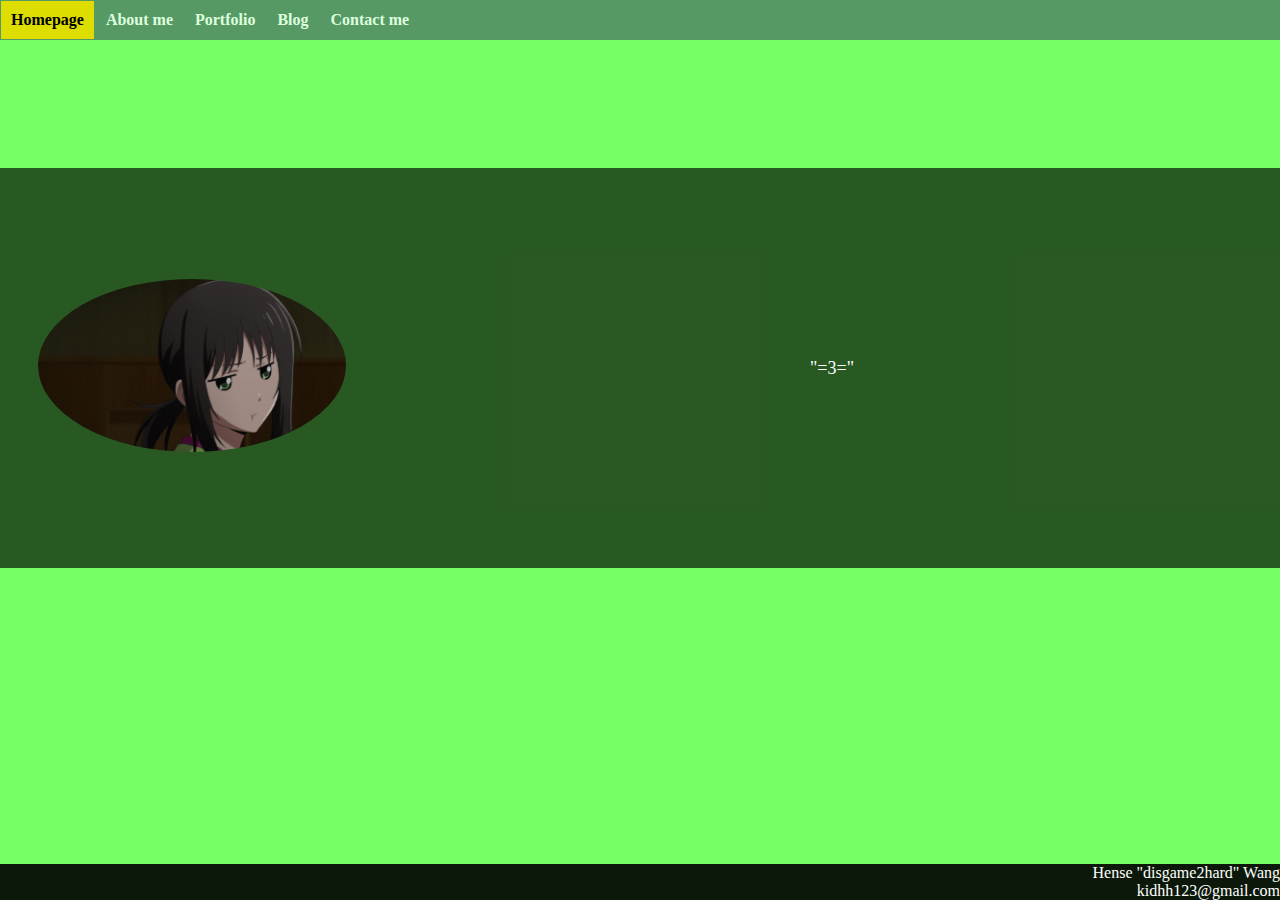
<file: index.html>
<!DOCTYPE html>
<html>
  <head>
    <meta charset="UTF-8">
    <title>DisGame2Hard</title>
    <meta name="description" content="2hard's personal website">
	<style>
		*{
		  box-sizing:border-box;
		}
		body{  
		  margin:0;
		  background-color: #77ff66;
		}
		.header{
		  display: none;
		  background-color: #129921;
		  padding: 5px;
		  
		  font-size: 10vw;
		  font-family: fantasy;
		  
		  text-align: center;
		  letter-spacing: 2px;
		}
		.nav{
		  background-color: #569965;
		  overflow:hidden;
		}
		.nav a{
		  margin:1px;
		  padding: 10px; 
		  float:left;
		  color: #ddffdd;
		   
		  font-weight:bold;
		  text-align:center;
		  text-decoration: none;
		  
		  cursor: pointer;
		}
		.nav a:hover{
		  background-color:#dddd00;
		  color: black;
		}
		.nav .active{
		  background-color:#dddd00;
		  color: black;
		}
		.content{
		  margin-top:10%;
		  background-color: rgb(0,0,0,0.65);
		  height:400px;
		  font-size:0;
		  text-align: center;
		}
		.content:before{
		  content: 'for vertical align';
		  width:0;
		  display:inline-block;
		  vertical-align: middle;
		  height:100%;
		}
		.content .column1{
		  overflow:left;
		  display:inline-block;
		  vertical-align: middle;
		  width:30%;
		  font-size:18px;
		}
		.content .column2{
		  overflow:left;
		  display:inline-block;
		  vertical-align: middle;
		  width:70%;
		  font-size:18px;
		  color: white;
		}
		img{
		  border-radius:100%;
		  width:80%;
		}
		.footer{
		  position:absolute;
		  bottom:0;
		  width:100%;
		  background-color: rgb(0,0,0,0.9);
		  margin-top:5px;
		  text-align:right;
		  color:white;
		}	
	</style>
  </head>
  <body>
    <div class="header">2HARD</div>
    <div class="nav">
      <a class="active">Homepage</a>
      <a href="aboutme.html">About me</a>
      <a href="portfolios.html">Portfolio</a>
      <a>Blog</a>
      <a href="https://www.facebook.com/yuheng.wang.16" target="_blank">Contact me</a>
    </div>
    <div class="content">
      <div class="column1">
        <img src="images/ayano.jpg" alt="qq">        
      </div>
      <div class="column2">
        "=3="
      </div>
    </div>
    <div class="footer">
      Hense "disgame2hard" Wang<br>
      kidhh123@gmail.com
    </div>
  </body>
</html>
</file>
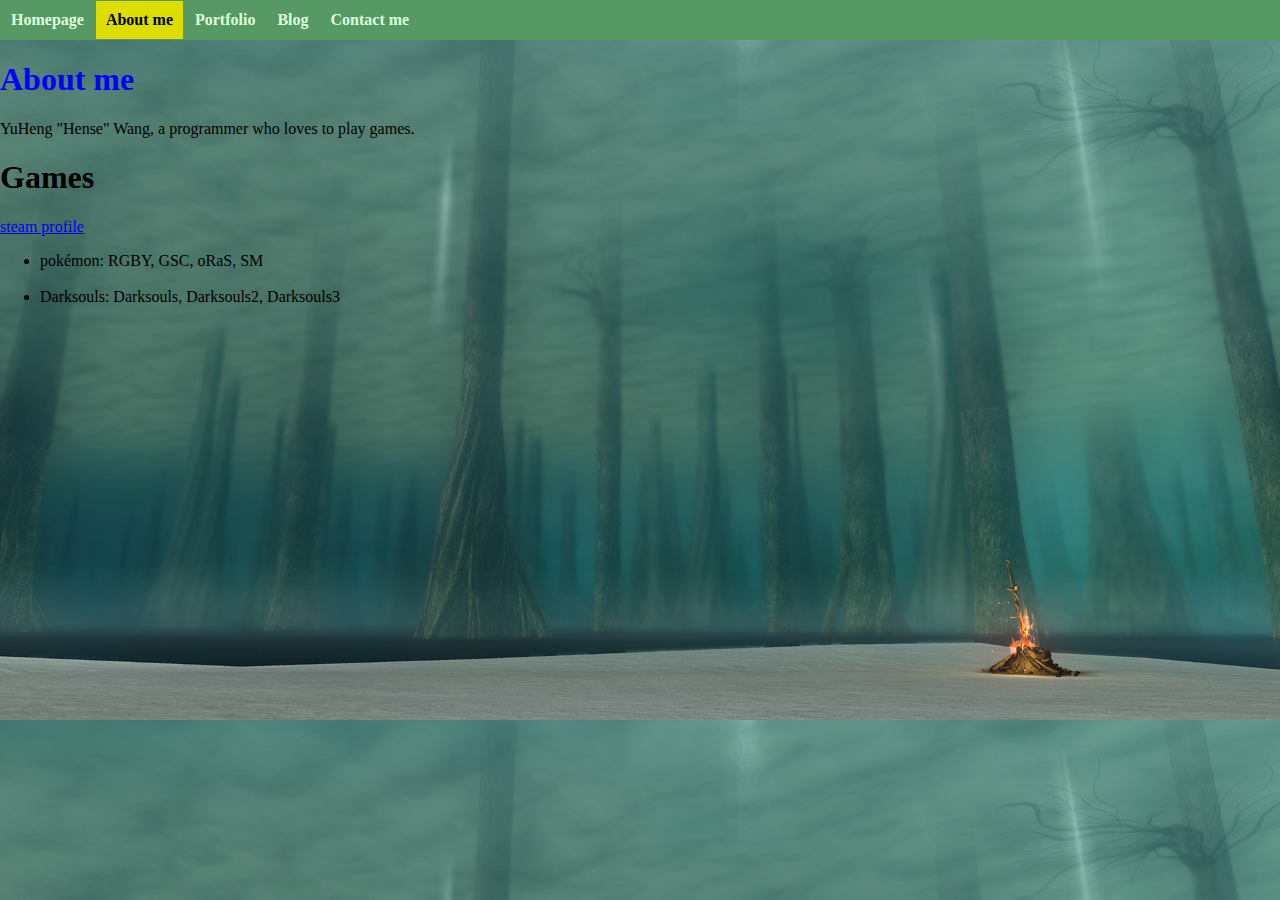
<file: aboutme.html>
<!DOCTYPE html>
<html>
<head>
	<title>about me</title>
	<meta name="viewport" content="width=device-width, initial-scale=1.0">
	<style>
		*{
		  box-sizing: border-box;
		}
		body{
		  margin:0;

			background-image:url(images/ash_lake.jpg);
			background-size: cover;
		}
		.nav{
		  background-color: #569965;
		  overflow:hidden;
		}
		.nav a{
		  margin:1px;
		  padding: 10px; 
		  float:left;
		  color: #ddffdd;
		   
		  font-weight:bold;
		  text-align:center;
		  text-decoration: none;
		  
		  cursor: pointer;
		}
		.nav a:hover{
		  background-color:#dddd00;
		  color: black;
		}
		.nav .active{
		  background-color:#dddd00;
		  color: black;
		}
	</style>
</head>

<body>
	<div class="nav">
      <a href="index.html" >Homepage</a>
      <a class="active">About me</a>
      <a href="portfolios.html">Portfolio</a>
      <a>Blog</a>
      <a href="https://www.facebook.com/yuheng.wang.16" target="_blank">Contact me</a>
    </div>

	<div>
		<h1 style="color:blue;">About me</h1>
		<p>YuHeng "Hense" Wang, a programmer who loves to play games.</p>
	</div>
	
	<div class="gameInfo">
		<h1>Games</h1>
		<a href = "http://steamcommunity.com/id/disgame2hard">steam profile</a>

		<ul>
			<li>pokémon: RGBY, GSC, oRaS, SM</li><br>
			<li>Darksouls: Darksouls, Darksouls2, Darksouls3</li>
		</ul>

	</div>

</body>
</html>
</file>
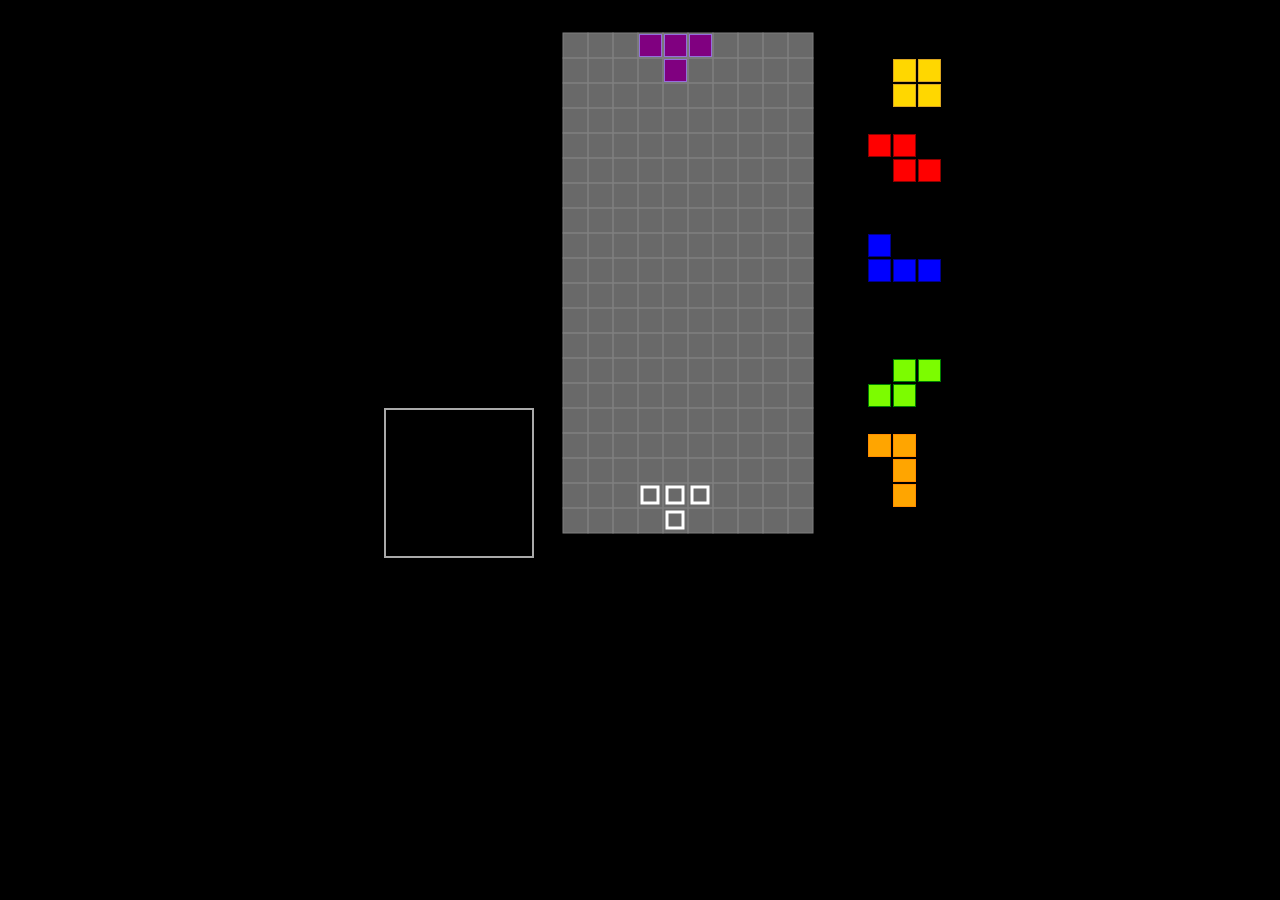
<file: games/tetris_clone.html>
<html>

<head>
	<title></title>
</head>

<body style="background-color:black">
	<div style = "position: absolute; left:50%; margin-left:-20%; display: block;">
		<canvas id="holdCanvas" width="150" height="150" ></canvas>
		<canvas id="tetris" width="300" height="550" ></canvas>
		<canvas id="queueCanvas" width="150" height="550" ></canvas>
	</div>
	<script src="tetris.js"></script>
</body>

</html>
</file>
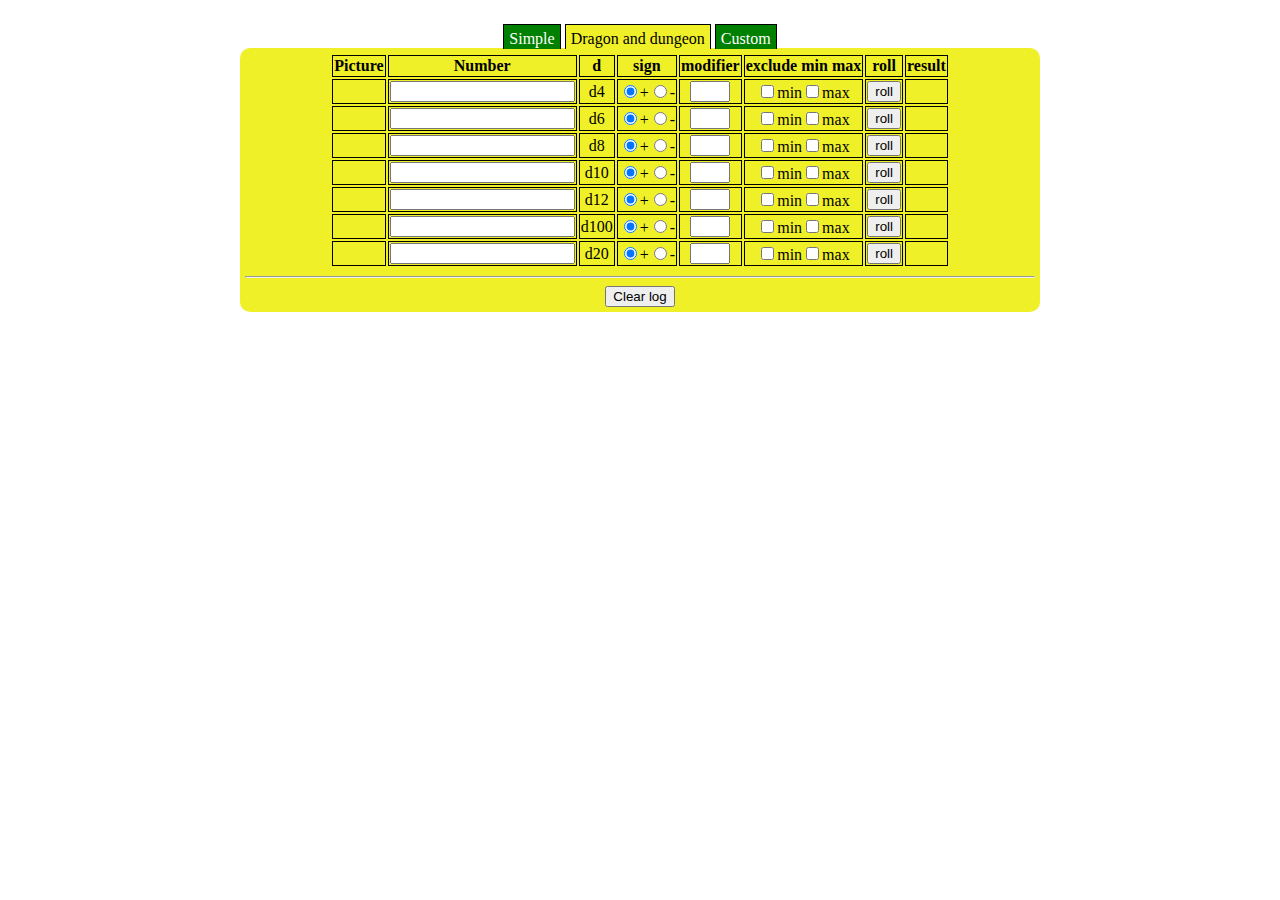
<file: tools/dice roller.html>
<!DOCTYPE html>
<html>
<head>
	<meta charset="UTF-8">
	<title>Dice Roller</title>
	<meta name="description" content="Online dice roller which have 3 different modes (simple/dnd/custom) .">
	<meta name="viewport" content="width=device-width, initial-scale=1.0">
	<script src="dice.js"></script>
	<link rel="stylesheet" type="text/css" href="dice.css">
</head>

<body>
	<div id="sheetChoiceDiv">
		<span class="sheetTag" value="simpleDiv" onclick="changeRollSheet(this)">Simple</span>
		<span class="sheetTag active" value="dndDiv" onclick="changeRollSheet(this)">Dragon and dungeon</span>
		<span class="sheetTag" value="customDiv" onclick="changeRollSheet(this)">Custom</span>
	</div>
	
	<div class="rollSheet" id="simpleDiv">
		<div id="diceFaces">
			<div class="faceChoice chosed" value=6 onclick="simpleDiv_chooseFace(this)">6</div>
			<div class="faceChoice" value=4 onclick="simpleDiv_chooseFace(this)">4</div>
			<div class="faceChoice" value=2 onclick="simpleDiv_chooseFace(this)">2</div>
		</div>
		<br/>
		<label>number of dices: </label><input type=text id="simpleDiceNumber" value="1"/>
		<button id="simpleRollBtn" onclick="simpleDiv_roll()">Roll</button>
		<hr>
		<div class="result"></div>
	</div>
	
	<div class="rollSheet active" id="dndDiv">
		<table>
			<thead>
				<tr>
					<th>Picture</th><th>Number</th><th>d</th><th>sign</th><th>modifier</th><th>exclude min max</th><th>roll</th><th>result</th>
				</tr>
			</thead>
			<tbody>
				<tr>
					<td></td>
					<td class="dndDiceNumber" id="dnd_d4Number"><input/></td>
					<td class="dndDiceFace">d4</td>
					<td class="dndModifierSign"><input type="radio" name="d4sign" checked/>+<input type="radio" name="d4sign"/>-</td>
					<td class="dndModifier"><input name="d4Modifier"/></td>
					<td class="dndExclude"><input type="checkbox">min<input type="checkbox">max</td>
					<td class="dndRollBtn"><button onclick="dndDiv_roll(0)">roll</button></td>
					<td class="dndRollResult"></td>
				</tr>
				<tr>
					<td></td>
					<td class="dndDiceNumber"><input/></td>
					<td class="dndDiceFace">d6</td>
					<td class="dndModifierSign"><input type="radio" name="d6sign" checked/>+<input type="radio" name="d6sign"/>-</td>
					<td class="dndModifier"><input name="d6Modifier"/></td>
					<td class="dndExclude"><input type="checkbox">min<input type="checkbox">max</td>
					<td class="dndRollBtn"><button onclick="dndDiv_roll(1)">roll</button></td>
					<td class="dndRollResult"></td>
				</tr>
				<tr>
					<td></td>
					<td class="dndDiceNumber"><input/></td>
					<td class="dndDiceFace">d8</td>
					<td class="dndModifierSign"><input type="radio" name="d8sign" checked/>+<input type="radio" name="d8sign"/>-</td>
					<td class="dndModifier"><input name="d8Modifier"/></td>
					<td class="dndExclude"><input type="checkbox">min<input type="checkbox">max</td>
					<td class="dndRollBtn"><button onclick="dndDiv_roll(2)">roll</button></td>
					<td class="dndRollResult"></td>
				</tr>
				<tr>
					<td></td>
					<td class="dndDiceNumber"><input/></td>
					<td class="dndDiceFace">d10</td>
					<td class="dndModifierSign"><input type="radio" name="d10sign" checked/>+<input type="radio" name="d10sign"/>-</td>
					<td class="dndModifier"><input name="d10Modifier"/></td>
					<td class="dndExclude"><input type="checkbox">min<input type="checkbox">max</td>
					<td class="dndRollBtn"><button onclick="dndDiv_roll(3)">roll</button></td>
					<td class="dndRollResult"></td>
				</tr>
				<tr>
					<td></td>
					<td class="dndDiceNumber"><input/></td>
					<td class="dndDiceFace">d12</td>
					<td class="dndModifierSign"><input type="radio" name="d12sign" checked/>+<input type="radio" name="d12sign"/>-</td>
					<td class="dndModifier"><input name="d12Modifier"/></td>
					<td class="dndExclude"><input type="checkbox">min<input type="checkbox">max</td>
					<td class="dndRollBtn"><button onclick="dndDiv_roll(4)">roll</button></td>
					<td class="dndRollResult"></td>
				</tr>
				<tr>
					<td></td>
					<td class="dndDiceNumber"><input/></td>
					<td class="dndDiceFace">d100</td>
					<td class="dndModifierSign"><input type="radio" name="d100sign" checked/>+<input type="radio" name="d100sign"/>-</td>
					<td class="dndModifier"><input name="d100Modifier"/></td>
					<td class="dndExclude"><input type="checkbox">min<input type="checkbox">max</td>
					<td class="dndRollBtn"><button onclick="dndDiv_roll(5)">roll</button></td>
					<td class="dndRollResult"></td>
				</tr>
				<tr>
					<td></td>
					<td class="dndDiceNumber"><input/></td>
					<td class="dndDiceFace">d20</td>
					<td class="dndModifierSign"><input type="radio" name="d20sign" checked/>+<input type="radio" name="d20sign"/>-</td>
					<td class="dndModifier"><input name="d20Modifier"/></td>
					<td class="dndExclude"><input type="checkbox">min<input type="checkbox">max</td>
					<td class="dndRollBtn"><button onclick="dndDiv_roll(6)">roll</button></td>
					<td class="dndRollResult"></td>
				</tr>
			</tbody>
			<tfoot>
			
			</tfoot>
			<!--
			<div value=4><input/>d4+<input/><button onclick="dndDiv_roll(0)" value=0>Roll</button></div>
			<div value=6><input/>d6+<input/><button onclick="dndDiv_roll(1)" value=1>Roll</button></div>
			<div value=8><input/>d8+<input/><button onclick="dndDiv_roll(2)" value=2>Roll</button></div>
			<div value=10><input/>d10+<input/><button onclick="dndDiv_roll(3)" value=3>Roll</button></div>
			<div value=12><input/>d12+<input/><button onclick="dndDiv_roll(4)" value=4>Roll</button></div>
			<div value=20><input/>d20+<input/><button onclick="dndDiv_roll(5)" value=5>Roll</button></div>
			<div value=100><input/>d100+<input/><button onclick="dndDiv_roll(6)" value=6>Roll</button></div>
			-->
		</table>
		<hr>
		<button onclick="dndClear()">Clear log</button>
		<div id="dndResult"></div>
	</div>
	
	<div class="rollSheet" id="customDiv">
		customDiv
		<hr>
		<div class="result"></div>
	</div>
</body>
</html>
</file>
<file: tools/dice.css>
*{
	box-sizing: border-box;
}
.rollSheet{
	display:none;
	
	background-color: rgb(240,240,40,1);
	width: 800px;
	margin: 5px auto;
	padding: 5px;
	border-radius: 10px;
	text-align: center;
}
@media screen and (max-width:800px){
	.rollSheet{
		width:100%;		
	}
}
/*三個不同表單的切換與外型*/
#sheetChoiceDiv{
	margin-top: 30px;
	margin-bottom: 0px;
	text-align: center;
}
#sheetChoiceDiv .sheetTag{
	border: 1px solid black;
	border-bottom:none;
	padding: 5px 5px 2px 5px;
	color: white;
	background-color: green;
}
#sheetChoiceDiv .sheetTag.active{
	background-color:rgb(240,240,40,1);
	color: black;
}
.active#simpleDiv{
	margin-top: 0;
	display: block;
	background-color: rgb:(240,240,55);
}
.active#dndDiv{
	margin-top: 0;
	display: block;
	background-color: rgb:(240,240,55);	
}
.active#customDiv{
	margin-top: 0;
	display: block;
	background-color: rgb:(240,240,55);	
}
/*簡單擲骰*/
#simpleDiv .diceFaces{
	height: 70px;
}
#simpleDiv  .diceFaces:before{
	display: inline-block;
	content: '';
	width: 0;
	height: 100%;
	vertical-align: middle;
}
#simpleDiv  .faceChoice{
	display: inline-block;
	background-color: gray;
	width: 50px;
	height: 50px;
	
	color: white;
	text-align: center;
	
	border: 1px solid black;
	border-radius: 5px;
}
#simpleDiv  .faceChoice:before{
	display: inline-block;
	content: '';
	width: 0;
	height: 100%;
	vertical-align: middle;
}
#simpleDiv  .faceChoice.chosed{
	border: 2px solid red;
}
#simpleDiv input{
	width: 30px;
	text-align: center;
}
/*dnd擲骰*/
#dndDiv table{
	margin: auto;
	text-align: center;
	empty-cells: show;
}
#dndDiv td{
	
}
.dndModifier{
	width: 40px;
}
#dndDiv input{
	width: inherit;
}
#dndDiv th,#dndDiv td{
	border: 1px solid;
}
/*自訂擲骰*/
</file>
